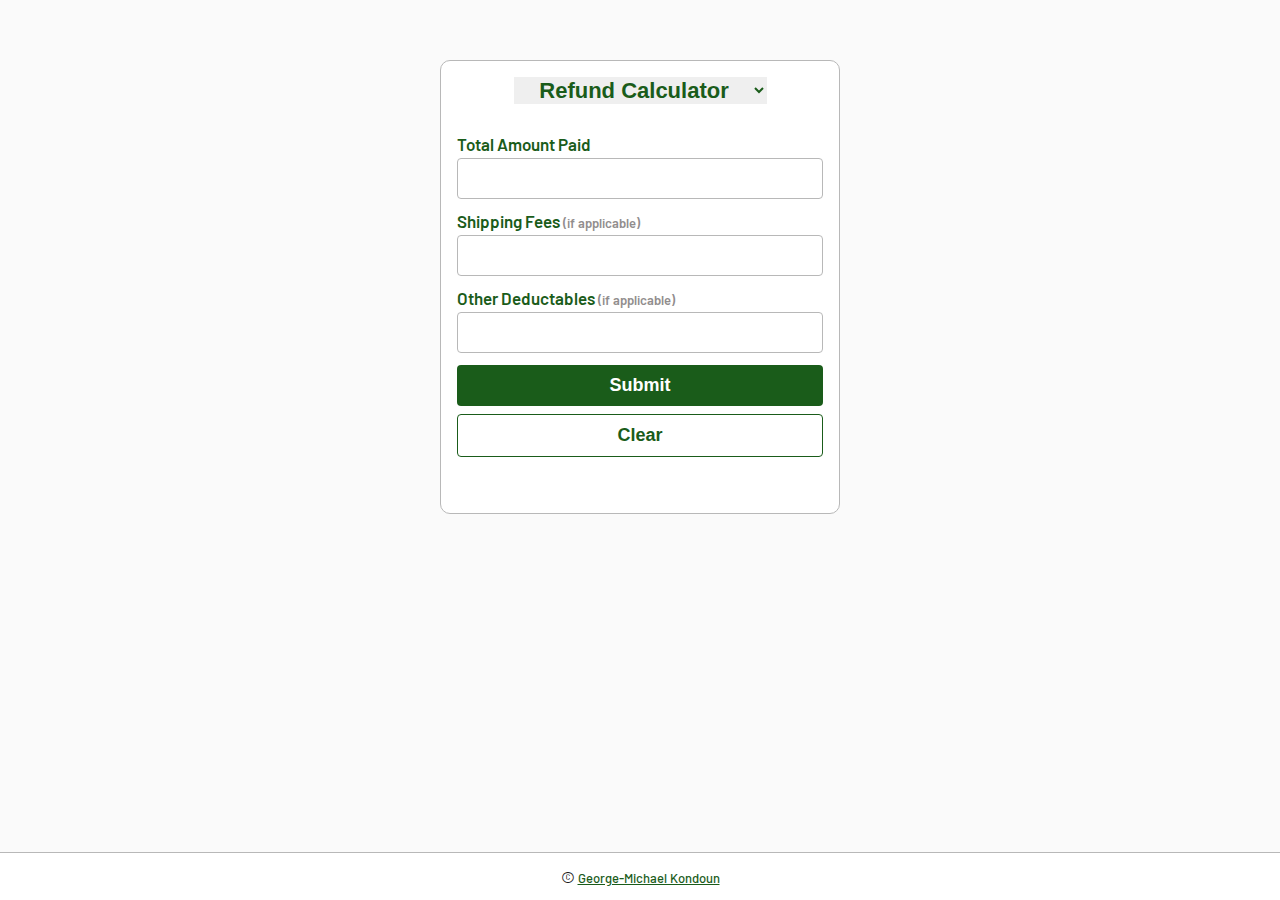
<file: GMK's Calculator/index.html>
<!DOCTYPE html>
<html lang="en">
<head>
    <meta charset="UTF-8">
    <meta name="viewport" content="width=device-width, initial-scale=1.0">
    <link rel="preconnect" href="https://fonts.googleapis.com">
    <link rel="preconnect" href="https://fonts.gstatic.com" crossorigin>
    <link href="https://fonts.googleapis.com/css2?family=Barlow:wght@400;500;600;700&display=swap" rel="stylesheet">
    <link rel="stylesheet" href="https://cdnjs.cloudflare.com/ajax/libs/font-awesome/4.7.0/css/font-awesome.min.css">
    <link rel="stylesheet" href="styles.css">
    <link rel="shortcut icon" type="image/png" href="addhix-logo.png">
    <title>Refund Calculator </title>
    <!-- Google tag (gtag.js) -->
<script async src="https://www.googletagmanager.com/gtag/js?id=G-D3BVBVX4NY"></script>
<script>
  window.dataLayer = window.dataLayer || [];
  function gtag(){dataLayer.push(arguments);}
  gtag('js', new Date());

  gtag('config', 'G-D3BVBVX4NY');
</script>
</head>
<body>
    <main>
        <div class="container">
            <div class="select-container">
                
          <select name="" class="select-box"  onchange="redirectToPage(this)">
            <optgroup label="Calculator Options">
           <option value="Refund Calculator" selected> Refund Calculator</option>
           <option value="Warranty Calculator">Warranty Calculator</option>
        </optgroup>
         </a> 
          </select>  
        </div>
            <form id="form-section">
                <ul>
                    <li>
                        <label for="total-amount">Total Amount Paid </label>
                        <input type="number" name="total-amount" id="total-amount" step="any" required> 
                    </li>
                    <li>
                        <label for="shipping-fees">Shipping Fees <span>(if applicable)</span> </label>
                        <input type="number" name="shipping-fees" id="shipping-fees" step="any" required> 
                    </li>
                    
                    <li>
                        <label for="other-deductables">Other Deductables <span>(if applicable)</span></label>
                        <input type="number" name="other-deductables" id="other-deductables" step="any" value="" required> 
                    </li>
                    
                </ul>
                <button type="submit" id="submit">Submit</button>
                <!-- You would have to use JavaScript to disable the clear button until either a calculation has been done or a result is returned. -->
                <a href="Refund.html"> 
                    <button id="clear-form">Clear</button>
                </a>
                <p id="result"></p>
                <p id="errorMsg"> </p>
            </form> 
        </div>
    </main>
    <footer>
        <div class="container">
            <p>© <span class="author">George-Michael Kondoun</span></p>
        </div>
    </footer>
</body>
<script src="alert.js"></script>
</html>
</file>
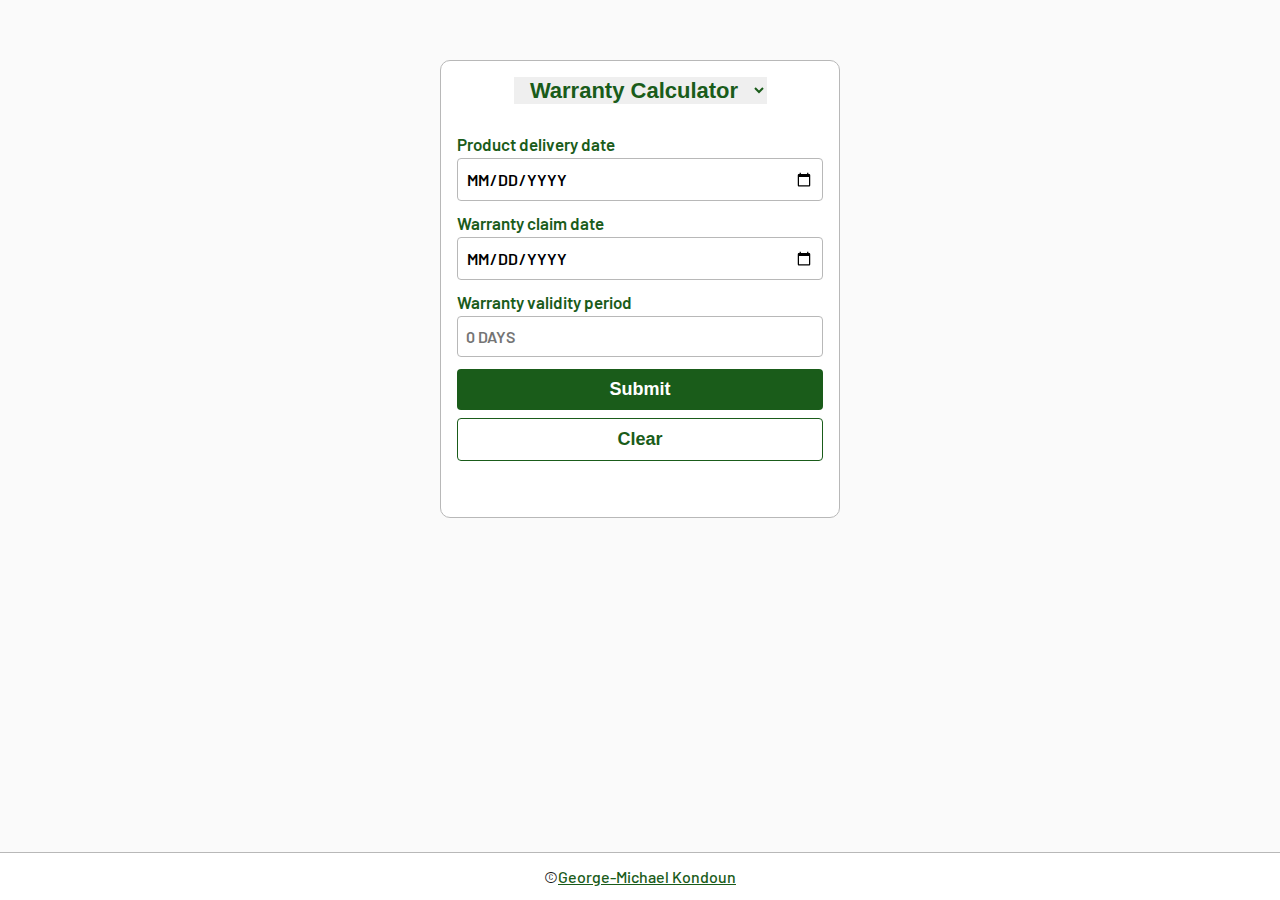
<file: GMK's Calculator/WARRANTY CALCULATOR/index.html>
<!DOCTYPE html>
<html lang="en">
<head>
    <meta charset="UTF-8">
    <meta name="viewport" content="width=device-width, initial-scale=1.0">
    <link rel="preconnect" href="https://fonts.googleapis.com">
    <link rel="preconnect" href="https://fonts.gstatic.com" crossorigin>
    <link href="https://fonts.googleapis.com/css2?family=Barlow:wght@400;500;600;700&display=swap" rel="stylesheet">
    <link rel="stylesheet" href="styles.css">
    <link rel="shortcut icon" type="image/png" href="addhix-logo.png">
    <title>Warranty Calculator</title>
    <!-- Google tag (gtag.js) -->
<script async src="https://www.googletagmanager.com/gtag/js?id=G-D3BVBVX4NY"></script>
<script>
  window.dataLayer = window.dataLayer || [];
  function gtag(){dataLayer.push(arguments);}
  gtag('js', new Date());

  gtag('config', 'G-D3BVBVX4NY');
</script>
</head>
<body>
    <main>
        <div class="container">
            <div class="select-container">
                
                <select name="" class="select-box"  onchange="redirectToPage(this)">
                  <optgroup label="Calculator Options">
                 <option value="Refund Calculator" > Refund Calculator</option>
                 <option value="Warranty Calculator" selected>Warranty Calculator</option>
              </optgroup>
               
                </select>  
              </div>
           
            <form id="form-section">
                <ul>
                    <li>
                        <label for="delivery-date">Product delivery date</label>
                        <input type="date" name="delivery-date" id="delivery-date"  required> 
                    </li>
                    <li>
                        <label for="warranty-claim-date">Warranty claim date</label>
                        <input type="date" name="warranty-claim-date" id="warranty-claim-date" required> 
                    </li>
                    <li>
                        <label for="validity-period">Warranty validity period</label>
                        <input type="number" name="validity-period" id="validity-period" placeholder="0 days" required>   
                    </li>
                </ul>
                <button type="submit" id="submit">Submit</button>
                <!-- You would have to use JavaScript to disable the clear button until either a calculation has been done or a result is returned. -->
                <a href="warranty.html"> 
                    <button id="clear-form">Clear</button>
                </a>
                <p id="result"></p>
                <p id="errorMsg"> </p>
            </form> 
        </div>
    </main>
    <footer>
        <div class="container">
            <p>©<span class="author">George-Michael Kondoun</span></p>
        </div>
    </footer>
</body>
<script src="alert.js"></script>
</html>
</file>
<file: GMK's Calculator/styles.css>
* {
    margin: 0;
    padding: 0;
    box-sizing: border-box;
}

body {
    display: flex;
    flex-direction: column;
    height: 100vh;
    font-family: 'Barlow', sans-serif;
    --black: #1a1a1a;
    --gray-dark: #b8b8b8;
    --gray-light: #fafafa;
    --green: #1a5c1a;
    color: var(--black);
    background-color: #fafafa;
}

.select-box{
    appearance:auto;
    margin-bottom: 15px;
    font-size: 22px;
    font-weight: 750;
    text-align: center;
    color: var(--green);
    border: none;
    
   
}


.select-container{
    margin-bottom: 15px;
    text-align: center;
    justify-content: center;
    position: relative;
    display: flex;
    min-width: 250px;
    background-color: white;
   
    
}
  
option {

    font-size: 24px;
}



p#result {
    font-size: 18px;
    margin-top: 12px;
    font-weight: 600;
    text-align: center;
}

#errorMsg{
    font-size: 18px;
    margin-top: 12px;
    font-weight: 600;
    text-align: center;
    color: red;
}

.container {
    display: flex;
    flex-direction: column;
    justify-content: start;
    width: 90vw;
    max-width: 400px;
    margin: auto;
}

footer {
    margin-top: auto;
    text-align: center;
    border-top: 1px solid var(--gray-dark);
    background-color: white;
}

footer > div {
    padding: 14px;
}

.author {
    font-weight: 500;
    text-decoration: underline;
    color: var(--green);
}

main {
    padding: 20px 0;
}

main > div {
    border: 1px solid var(--gray-dark);
    border-radius: 10px;
    padding: 16px 16px 24px;
    background-color: white;
}

li {
    display: flex;
    flex-direction: column;
    list-style: none;
    margin-bottom: 12px;
}

#form-section{
    display: grid;
    grid-template-columns: 1fr;
}

label {
    margin-bottom: 4px;
    font-weight: 600;
    font-size: 17px;
    color: var(--green);
}

span{
    color: rgb(145, 141, 141);
    font-size: 13px;
}

input {
    width: 100%;
    padding: 10px 8px;
    border: 1px solid var(--gray-dark);
    border-radius: 4px;
    font-family: 'Barlow', sans-serif;
    font-size: 16px;
    font-weight: 600;
}


input:focus {
    background-color: var(--gray-light);
}

button {
    width: 100%;
    margin-bottom: 8px;
    padding: 10px 20px;
    border-radius: 4px;
    border: none;
    font-size: 18px;
    font-weight: 550;
    text-align: center;
}

#submit {
    background-color: var(--green);
    color: white;
}

#submit:hover {
    background-color: #318631;
}

#clear-form {
    border: 1.5px solid var(--green);
    font-weight: 600;
    color: var(--green);
    background-color: white;
}



#clear-form:hover {
    background-color: #dbf8db;
}

@media screen and (min-width: 600px) {
    main {
        padding: 60px 0;
    }
}
</file>
<file: GMK's Calculator/WARRANTY CALCULATOR/styles.css>
* {
    margin: 0;
    padding: 0;
    box-sizing: border-box;
}

body {
    display: flex;
    flex-direction: column;
    height: 100vh;
    font-family: 'Barlow', sans-serif;
    --black: #1a1a1a;
    --gray-dark: #b8b8b8;
    --gray-light: #fafafa;
    --green: #1a5c1a;
    color: var(--black);
    background-color: #fafafa;
}

.select-box{
    appearance:auto;
    margin-bottom: 15px;
    font-size: 22px;
    font-weight: 750;
    text-align: center;
    color: var(--green);
    border: none;
    
   
}


.select-container{
    margin-bottom: 15px;
    text-align: center;
    justify-content: center;
    position: relative;
    display: flex;
    min-width: 250px;
   
    
}
  
option {

    font-size: 24px;
}



h1 {
    margin-bottom: 15px;
    font-size: 22px;
    font-weight: 700;
    text-align: center;
    color: var(--green);
}

p#result {
    margin-top: 12px;
    font-weight: 600;
    text-align: center;
}

#errorMsg{
    margin-top: 12px;
    font-weight: 600;
    text-align: center;
    color: red;
}

.container {
    display: flex;
    flex-direction: column;
    justify-content: start;
    width: 90vw;
    max-width: 400px;
    margin: auto;
}

footer {
    margin-top: auto;
    text-align: center;
    border-top: 1px solid var(--gray-dark);
    background-color: white;
}

footer > div {
    padding: 14px;
}

.author {
    font-weight: 500;
    text-decoration: underline;
    color: var(--green);
}

main {
    padding: 20px 0;
}

main > div {
    border: 1px solid var(--gray-dark);
    border-radius: 10px;
    padding: 16px 16px 24px;
    background-color: white;
}

li {
    display: flex;
    flex-direction: column;
    list-style: none;
    margin-bottom: 12px;
}

#form-section{
    display: grid;
    grid-template-columns: 1fr;
}

label {
    margin-bottom: 4px;
    font-weight: 600;
    font-size: 17px;
    color: var(--green);
}

input {
    width: 100%;
    padding: 10px 8px;
    border: 1px solid var(--gray-dark);
    border-radius: 4px;
    font-family: 'Barlow', sans-serif;
    font-size: 16px;
    font-weight: 520;
    text-transform: uppercase;
}




input:focus {
    background-color: var(--gray-light);
}

button {
    width: 100%;
    margin-bottom: 8px;
    padding: 10px 20px;
    border-radius: 4px;
    border: none;
    font-size: 18px;
    font-weight: 550;
    text-align: center;
}

#submit {
    background-color: var(--green);
    color: white;
}

#submit:hover {
    background-color: #318631;
}

#clear-form {
    border: 1.5px solid var(--green);
    font-weight: 600;
    color: var(--green);
    background-color: white;
}

#clear-form:hover {
    background-color: #dbf8db;
}

@media screen and (min-width: 600px) {
    main {
        padding: 60px 0;
    }
}
</file>
